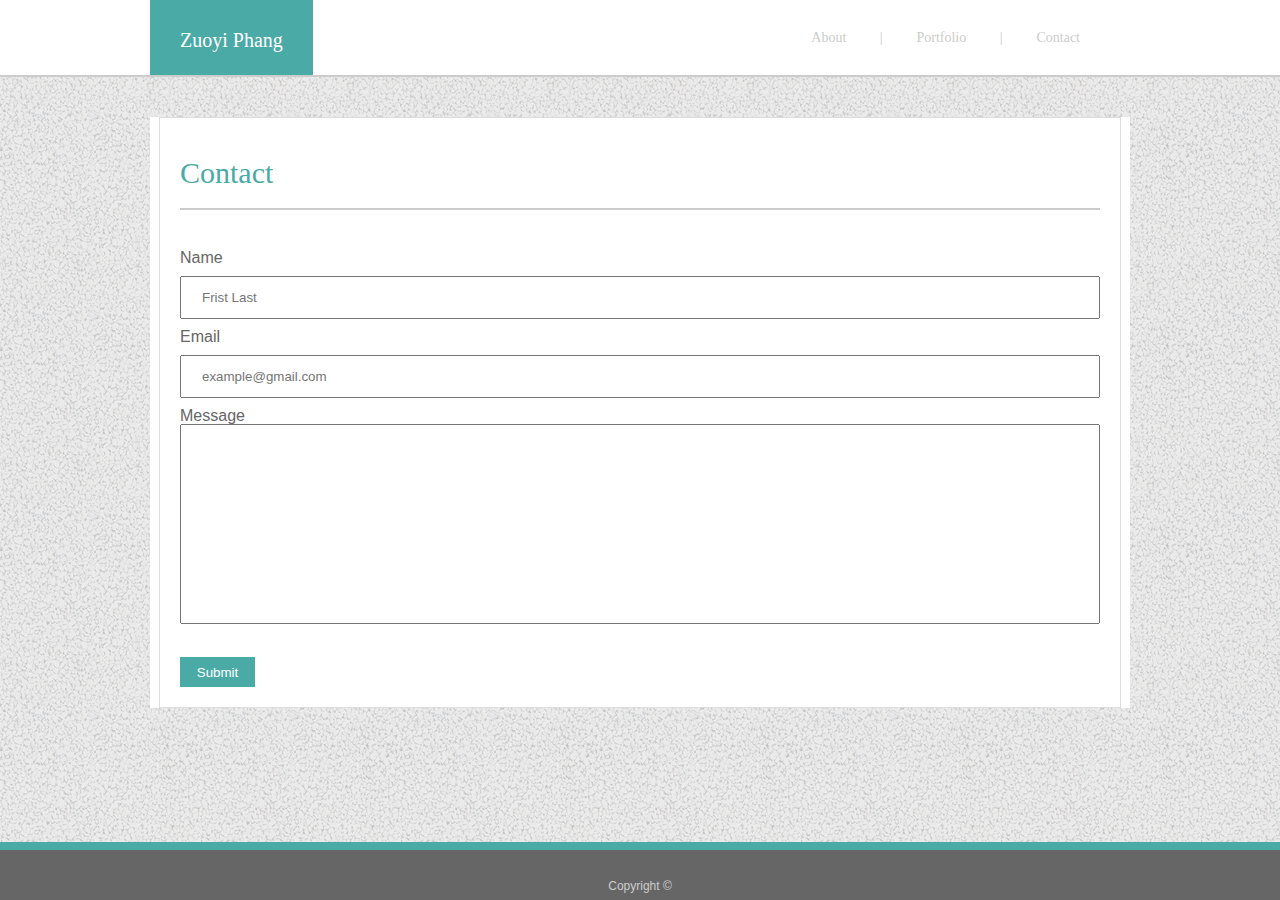
<file: contact.html>
<!DOCTYPE html>
<html lang="en">
<head>
    <meta charset="UTF-8">
    <meta name="viewport" content="width=device-width, initial-scale=1.0">
    <meta http-equiv="X-UA-Compatible" content="ie=edge">
    <link rel="stylesheet" href="assets/css/reset.css"/>
    <link rel="stylesheet" href="assets/css/style.css"/>
    <title>Zuoyi Phang | Contact</title>
</head>
<body>
        <section class="nav">
                <div class="nav-container">
                    <div id="logo"><h1>Zuoyi Phang</h1></div>
        
                        <div id="nav-bar">
                            <ul>
                                <li> <a href="index.html"><h3>About |</h3></a>
                                </li> 
                                <li><a href="portfolio.html"><h3>Portfolio |</h3></a>
                                </li>
                                <li><a href="contact.html"><h3>Contact</h3></a>
                                </li>
                            </ul>
                    </div>
            </section>
    <section class="content">
        <div class ="main">
            <div>
                <h2>Contact</h2>
            </div>
            <div class="container">
                <form action="#">
                    <p>Name</p>
                    <input type="text" name="name" placeholder="Frist Last">
                    <p>Email</p>
                    <input type="text" name="email" placeholder="example@gmail.com">
                    <p>Message</p>
                    <textarea id="subject" name="subject"></textarea>
                    <br>
                    <input type="submit" value="Submit">
                </form>
            </div>
        </div>
    </section>
    <section class="footer">
            <p class="footer-text">Copyright &copy;</p>
    </section>
    
</body>
</html>
</file>
<file: assets/css/style.css>
body{
	background-image: url("../images/gravel.png");
	margin: 0;
}
a, p{
	font-family: Arial, Helvetica, sans-serif;
	color: #666666;
	text-decoration: none;
}

.nav{
	position: absolute;
	top: 0;
	margin-bottom: 40px;
	background: #ffffff;
	position: relative;
	width: 100%;
	height: 100%;
	border-bottom: 2px solid #cccccc;
}
.nav-container{
	height: 75px;
	width: 960px;
	margin: 0px 150px;
}
#logo{
	height: 75px;
	float: left;
	background: #4aaaa5;
	display: inline-block;
	margin: 0;
}
h1{
	color: #ffffff;
	font-family: Georgia, 'Times New Roman', Times, serif;
    margin: 30px;
    font-size: 20px;
}
#nav-bar{
	float: right;
	font-family: Arial, Helvetica, sans-serif;
	padding: 30px;
	text-decoration: none;
	font-size: 14px;
	margin: 0;
	overflow: hidden;
	word-spacing: 30px;
}

#nav-bar ul{
	margin: 0;
	padding: 0;
}
#nav-bar ul li{
	display: inline-block;
	list-style-type: none;
}
a{
	display: inline;
}

.content{
	margin: 0px 150px 150px 150px;
	overflow: hidden;
	background: #ffffff;
}
.clearfix::after{
	content: " ";
	visibility: hidden;
	display: block;
	height: 0;
	clear: both;
}
.main{
	border: 1px solid #dddddd;
	margin: 0 auto;
	width: 960px;
	background: #ffffff;
}
h2{
	color:#4aaaa5;
	font-size: 30px;
	margin: 40px 20px 40px 20px;
	padding-bottom: 20px;
	border-bottom: 2px solid #cccccc;
}

#photo{
	float: left;
	height: 200px;
	width: 200px;
	margin: 0px 20px 0px;
}
.container{
	padding: 0px 20px 20px 20px;
}
.body{
	display: inline;
	line-height: 25px;
	font-size: 18px;
	margin: 0;
	padding: 0px;
}
input[type=text]{
	width: 100%;
	padding: 12px 20px;
	margin: 10px 0px;
    box-sizing: border-box;
}
input[type=submit]{
	margin: 30px 0px 0px 0px;
	height: 30px;
	width: 75px;
	border: none;
	background-color: #4aaaa5;
	color: #ffffff;
	cursor: pointer;
}
textarea{
	width: 100%;
	height: 200px;
	resize: none;
	box-sizing: border-box;
	padding: 12px 20px;
}
h3{
	text-align: center;
	color: #cccccc;
	font-family: Georgia, 'Times New Roman', Times, serif;
	font-weight: 80px;
    line-height: 10px;
}

.portfolio-item{
	float: left;
	position: relative;
	margin: 0px 25px 20px;
}
.portfolio-img{
	height: 250px;
	width: 300px;
}
.portfolio-label{
	position: absolute;
	bottom: 15px;
	width: 300px;
	height: 60px;
    background-color: #4aaaa5;
}
h4{
    text-align: center;
	color: #ffffff;
    font-family: Georgia, 'Times New Roman', Times, serif;
    padding: 20px;
}
.footer{
	height: 50px;
	width: 100%;
	background: #666666;
	position: fixed;
	bottom: 0;
	margin-top: 50px;
	border-top: 8px solid #4aaaa5;
	text-align: center;
}
.footer-text{
	color: #cccccc;
	font-size: 12px;
	margin-top: 30px;
}
</file>
